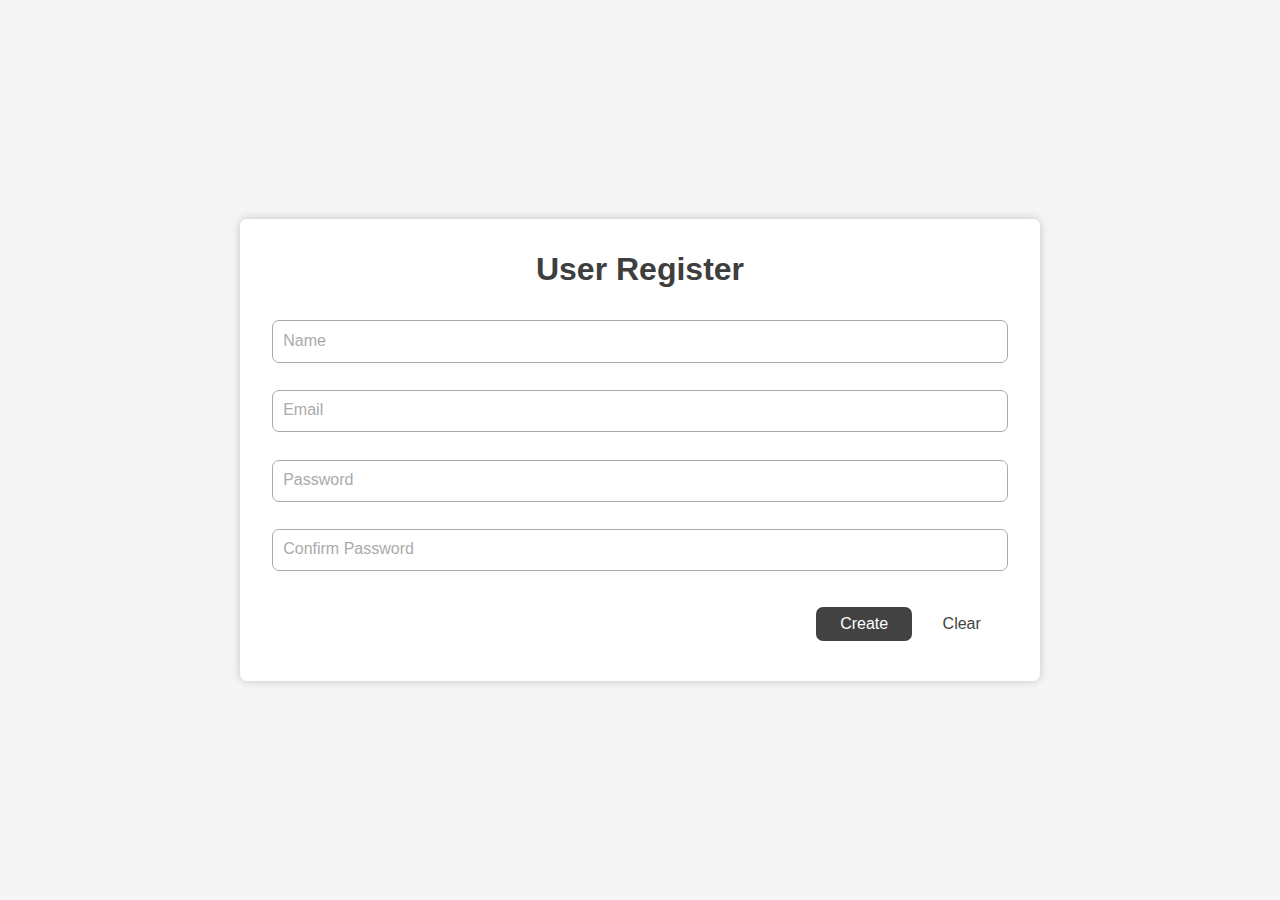
<file: src/index.html>
<!DOCTYPE html>
<html lang="en">
<head>
  <meta charset="UTF-8">
  <meta http-equiv="X-UA-Compatible" content="IE=edge">
  <meta name="viewport" content="width=device-width, initial-scale=1.0">
  <title>Reactive Form</title>
  <link rel="stylesheet" href="styles/index.css">
  <script src="./scripts/variables.js"></script>
  <script src="./scripts/class.js"></script>
</head>
<body>
  <main>
    <h1>User Register</h1>

    <form action="" id="form-register">
      <div class="form-control">
        
        <label form-label for="name">Name</label>
        <input form-input type="text" id="name" name="name" placeholder="Enter your name">
        <span form-span for="name"></span>
      </div>

      <div class="form-control">
        <label form-label for="email">Email</label>
        <input form-input type="text" name="email" id="email" placeholder="Enter your email">
        <span form-span for="email"></span>
      </div>

      <div class="form-control">
        <label form-label for="password">Password</label>
        <input form-input type="password" name="password" id="password" placeholder="Enter your password">
        <span form-span for="password"></span>
      </div>

      <div class="form-control">
        <label form-label for="password2">Confirm Password</label>
        <input form-input type="password" name="password2" id="password2" placeholder="Confirm your password">
        <span form-span for="password2"></span>
      </div>

      <div class="form-buttons">
        <button primary type="submit">Create</button>
        <button tertiary type="reset">Clear</button>
      </div>
    </form>
  </main>
  
  <script src="./scripts/forms.js"></script>
</body>
</html>
</file>
<file: src/styles/index.css>
@import "default.css";
@import "forms.css";
@import "buttons.css";
@import "texts.css";
@import "variables.css";
</file>
